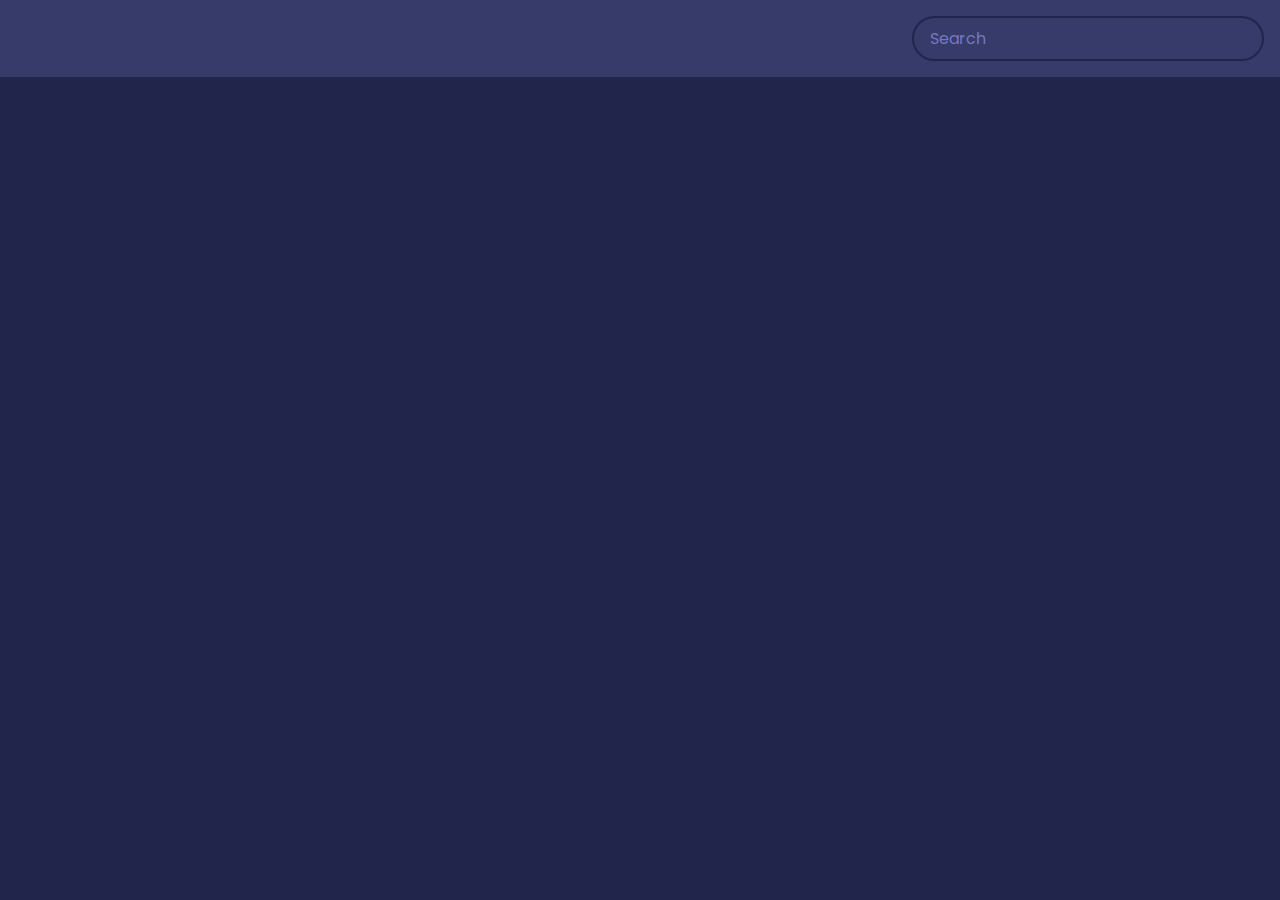
<file: Simple Movie App/index.html>
<!DOCTYPE html>
<html lang="en">

<head>
    <meta charset="UTF-8">
    <meta http-equiv="X-UA-Compatible" content="IE=edge">
    <meta name="viewport" content="width=device-width, initial-scale=1.0">
    <link rel="stylesheet" href="style.css">
    <title>Movie App</title>
</head>

<body>
    <header>
        <form id="form">
            <input type="text" class="search" id="search" placeholder="Search">
        </form>
    </header>

    <main id="main"></main>

    <script src="script.js"></script>
</body>

</html>
</file>
<file: Simple Movie App/style.css>
@import url('https://fonts.googleapis.com/css2?family=Poppins&family=Urbanist:wght@200;400&display=swap');

:root {
    --primary-color : #22254b;
    --secondary-color : #373b69;
}


* {
    box-sizing: border-box;
}

body {
    background-color: var(--primary-color);
    font-family: 'Poppins', sans-serif;
   
    margin: 0;
}

header {
    padding: 1rem;
    display: flex;
    justify-content: flex-end;
    background-color: var(--secondary-color);
}

.search {
    background-color: transparent;
    border: 2px solid var(--primary-color);
    border-radius: 50px;
    font-family: inherit;
    font-size: 1rem;
    padding: 0.5rem 1rem;
    color: white;

}

.search::placeholder {
    color: #7378c5;

}

.search:focus {
    outline: none;
    background-color: var(--primary-color);
}

main {
    display: flex;
    flex-wrap: wrap;

}

.movie {
    width: 300px;
    margin: 1rem;
    background-color: var(--secondary-color);
    box-shadow: 0 4px 5px rgba(0, 0, 0, 0.2);
    position: relative;
    overflow: hidden;
    border-radius: 3px;
}

.movie img {
    width: 100%;
}

.movie-info {
    color: #eee;
    display: flex;
    align-items: center;
    justify-content: space-between;
    padding: 0.5rem 1rem 1rem;
    letter-spacing: 0.5px;
}

.movie-info h3 {
    margin-top: 0;
}

.movie-info span {
    background-color: var(--primary-color);
    padding: 0.25rem 0.5rem ;
    border-radius: 3px;
    font-weight: bold;
}

.movie-info span.green {
    color:lightgreen;


}

.movie-info span.orange {
    color:orange;
    

}

.movie-info span.red {
    color:red;
    

}

.overview {
    background-color: white;
    padding: 2rem;
    position: absolute;
    left: 0;
    bottom: 0;
    right: 0;
    max-height: 100%;
    transform: translateY(101%);
    transition: transform 0.3s ease-in;

}

.movie:hover .overview {
    transform: translateY(0);

}
</file>
